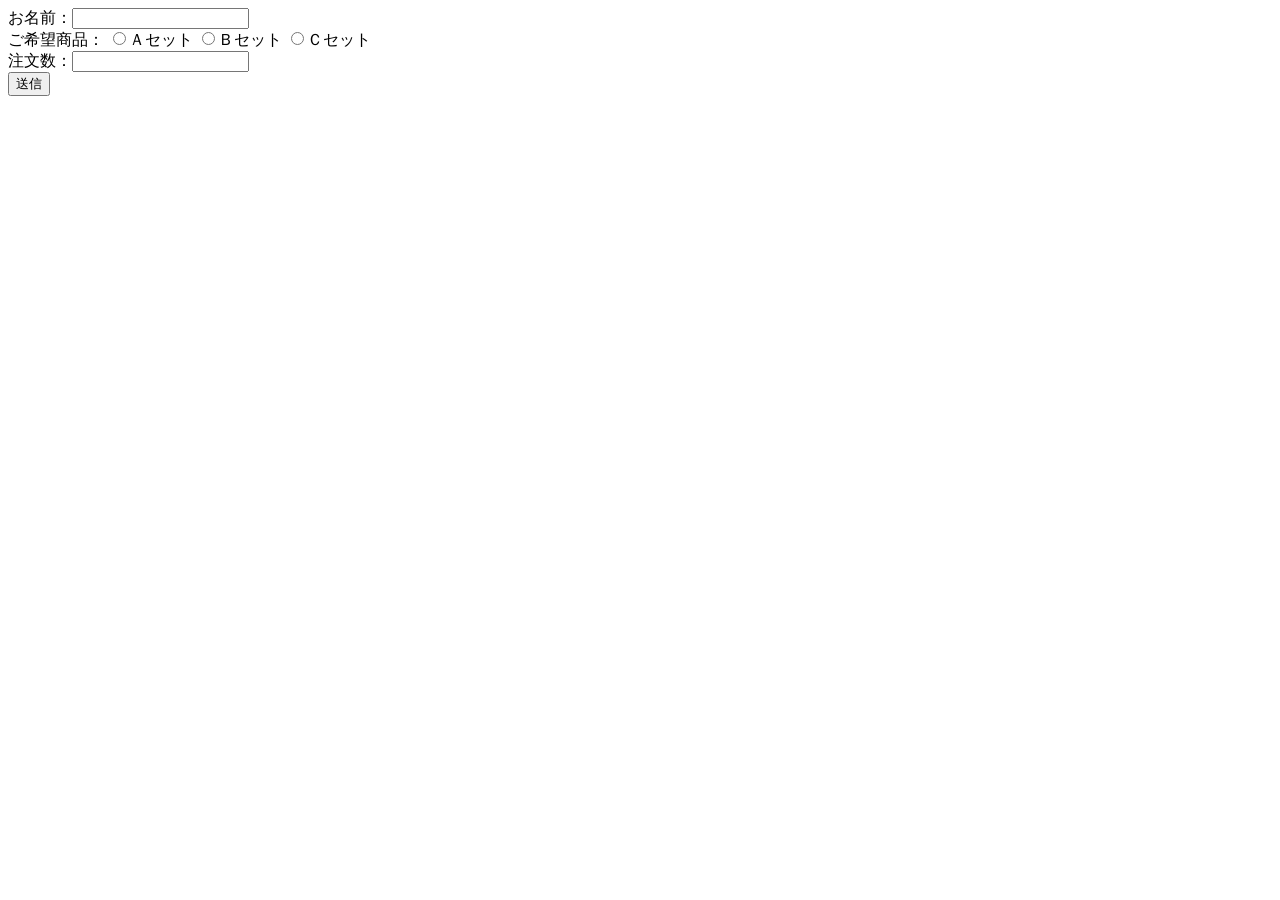
<file: src/php01/config/index.html>
<!DOCTYPE html>
<html lang="ja">

<head>
    <meta charset="UTF-8">
    <meta name="viewport" content="width=device-width, initial-scale=1.0">
    <title>Document</title>
</head>

<body>
    <form action="result.php" method="post">
        <label>お名前：<input type="text" name="name"></label>
        <br>
        <label>ご希望商品：
            <input type="radio" name="item" value="Aセット">Ａセット
            <input type="radio" name="item" value="Bセット">Ｂセット
            <input type="radio" name="item" value="Cセット">Ｃセット
        </label>
        <br>
        <label>注文数：<input type="number" name="number"></label>
        <br>
        <input type="submit" name="submit" value="送信">
    </form>
</body>
</html>
</file>
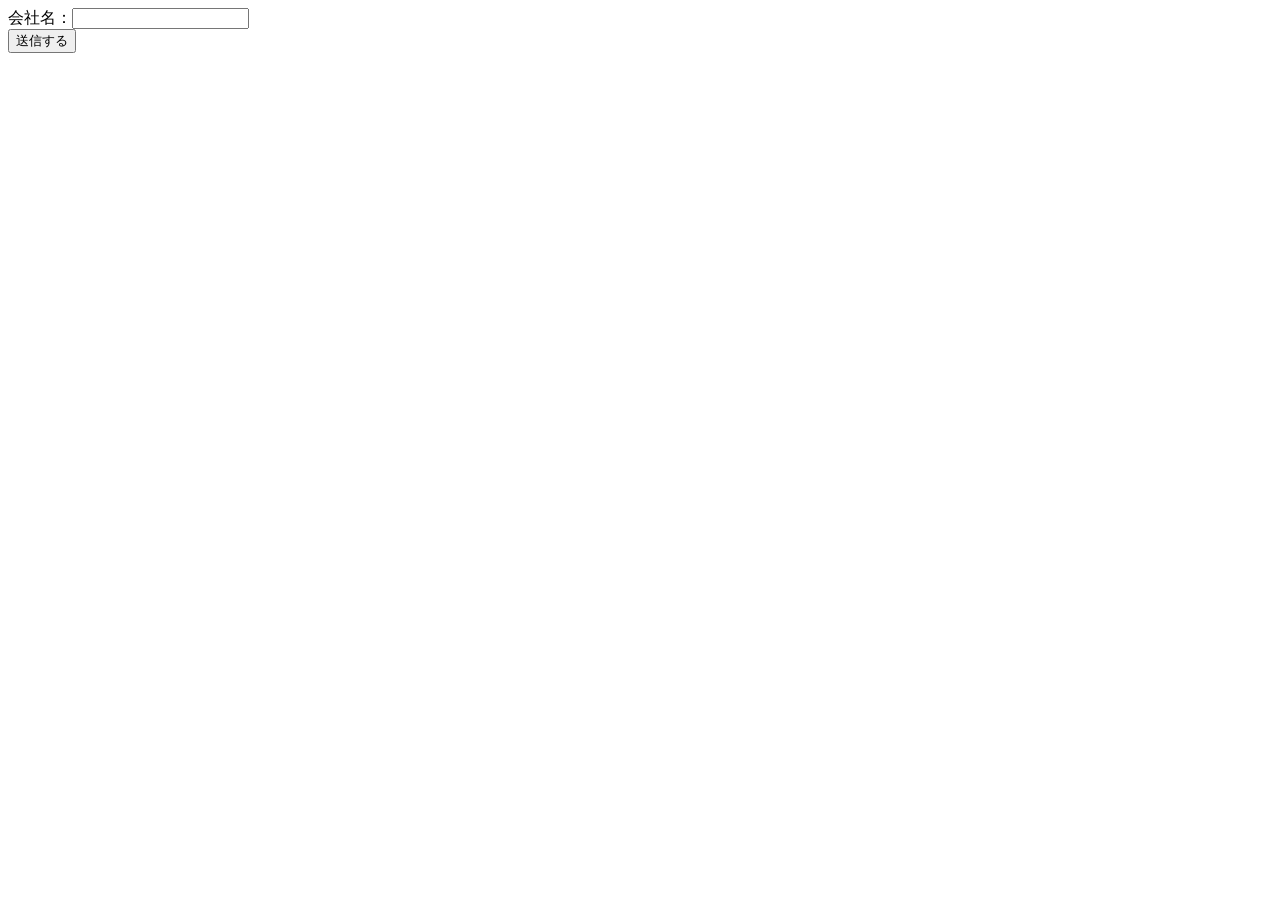
<file: src/php01/config/course.html>
<!DOCTYPE html>
<html lang="ja">

<head>
    <meta charset="UTF-8">
    <meta name="viewport" content="width=device-width, initial-scale=1.0">
    <title>Document</title>
</head>
<body>
    <form action="course.php" method="post">
        <label>会社名：<input type="text" name="company"></label>
        <br />
        <input type="submit" name="submit" value="送信する" />
    </form>
</body>

</html>
</file>
